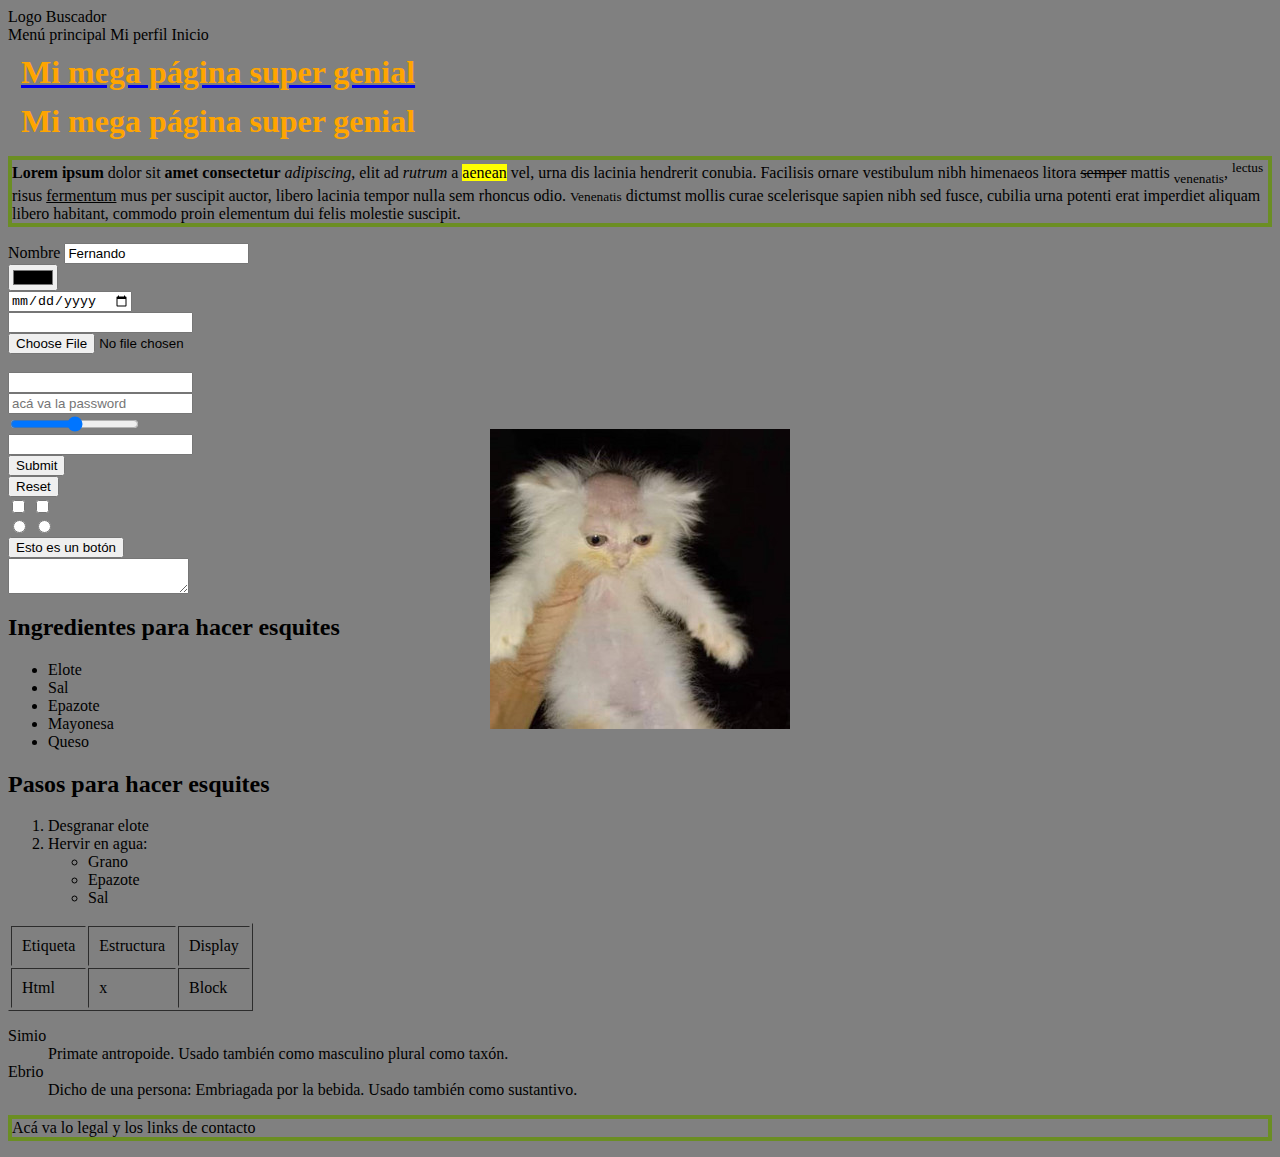
<file: index.html>
<html>
  <head>
    <meta charset="UTF-8" />
    <title>Página chida</title>
    <link rel="stylesheet" href="estilos/estilo.css" />
  </head>
  <body>
    <header>
      <span>Logo</span>
      <span>Buscador</span>
      <nav>
        <span>Menú principal</span>
        <span>Mi perfil</span>
        <span>Inicio</span>
      </nav>
    </header>
    <main>
      <a href="secreta.html">
        <h1 id="title1">Mi mega página super genial</h1>
      </a>
      <h1 id="title2">Mi mega página super genial</h1>
      <p>
        <b>Lorem ipsum</b> dolor sit <strong>amet consectetur</strong>
        <i>adipiscing</i>, elit ad <em>rutrum</em> a <mark>aenean</mark> vel,
        urna dis lacinia hendrerit conubia. Facilisis ornare vestibulum nibh
        himenaeos litora <del>semper</del> mattis <sub>venenatis</sub>,
        <sup>lectus</sup>
        risus <ins>fermentum</ins> mus per suscipit auctor, libero lacinia
        tempor nulla sem rhoncus odio. <small>Venenatis</small> dictumst mollis
        curae scelerisque sapien nibh sed fusce, cubilia urna potenti erat
        imperdiet aliquam libero habitant, commodo proin elementum dui felis
        molestie suscipit.
      </p>

      <form>
        <label for="name">Nombre</label>
        <input id="name" name="name" type="text" value="Fernando" />
        <br />
        <input type="color" />
        <br />
        <input type="date" />
        <br />
        <input type="email" />
        <br />
        <input type="file" />
        <br />
        <input type="hidden" />
        <br />
        <input type="number" />
        <br />
        <input type="password" placeholder="acá va la password" />
        <br />
        <input type="range" />
        <br />
        <input type="tel" />
        <br />
        <input type="submit" />
        <br />
        <input type="reset" />
        <br />
        <input type="checkbox" />
        <input type="checkbox" />
        <br />
        <input name="gender" type="radio" />
        <input name="gender" type="radio" />
        <br />
        <input type="button" value="Esto es un botón" />
        <br />
        <textarea name="" id=""></textarea>
      </form>

      <!-- Esquites Ingredientes y pasos -->
      <div>
        <h2>Ingredientes para hacer esquites</h2>
        <ul>
          <li>
            <span id="elote" class="ingredients">Elote </span>
          </li>
          <li>
            <span class="ingredients">Sal</span>
          </li>
          <li>
            <span class="ingredients">Epazote</span>
          </li>
          <li>
            <span class="ingredients">Mayonesa</span>
          </li>
          <li>
            <span class="ingredients">Queso</span>
          </li>
        </ul>
        <h2>Pasos para hacer esquites</h2>
        <ol>
          <li>
            <span>Desgranar elote</span>
          </li>
          <li>
            <span>Hervir en agua:</span>
            <ul>
              <li>
                <span>Grano</span>
              </li>
              <li>
                <span>Epazote</span>
              </li>
              <li>
                <span>Sal</span>
              </li>
            </ul>
          </li>
        </ol>
      </div>
      <!-- Aprendiendo a hacer tablas -->
      <div>
        <table border="1" cellpadding="10">
          <tr>
            <td>Etiqueta</td>
            <td>Estructura</td>
            <td>Display</td>
          </tr>
          <tr>
            <td>Html</td>
            <td>x</td>
            <td>Block</td>
          </tr>
        </table>
      </div>
    </main>
    <aside>
      <dl>
        <dt>
          <span id="simio">Simio</span>
        </dt>
        <dd>
          <span>
            Primate antropoide. Usado también como masculino plural como taxón.
          </span>
        </dd>
        <dt><span>Ebrio</span></dt>
        <dd>
          <span
            >Dicho de una persona: Embriagada por la bebida. Usado también como
            sustantivo.</span
          >
        </dd>
      </dl>
    </aside>
    <footer>
      <p>Acá va lo legal y los links de contacto</p>
    </footer>
  </body>
</html>
</file>
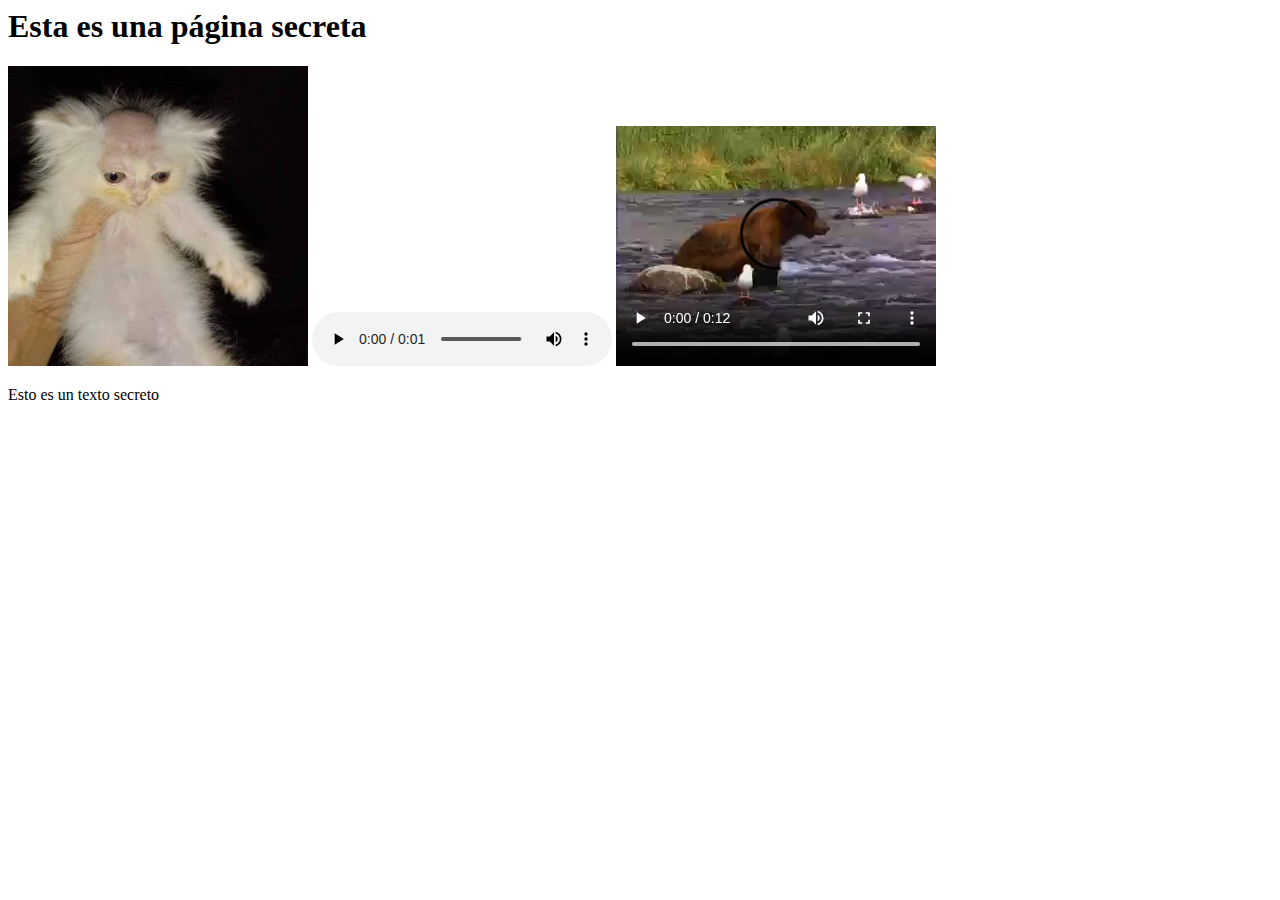
<file: secreta.html>
<html lang="en">
  <head>
    <meta charset="UTF-8" />
    <title>Document</title>
  </head>
  <body>
    <h1>Esta es una página secreta</h1>
    <img src="sources/soyoy.jpeg" />
    <audio controls src="sources/horse.ogv"></audio>
    <video controls src="sources/movie.mp4"></video>
    <p>Esto es un texto secreto</p>
  </body>
</html>
</file>
<file: estilos/estilo.css>
/* h1 {
  color: #ce4f4f;
}
.ingredients {
  color: pink;
}
#elote {
  font-size: large;
} */

h1 {
  color: orange;
  /* background-color: #00ccff; */
  /* margin: 20px; */
  margin: 10px 11px 12px 13px;
}

body {
  background: grey url('../sources/soyoy.jpeg') no-repeat center;
}

p {
  border: 4px solid olivedrab;
}
</file>
